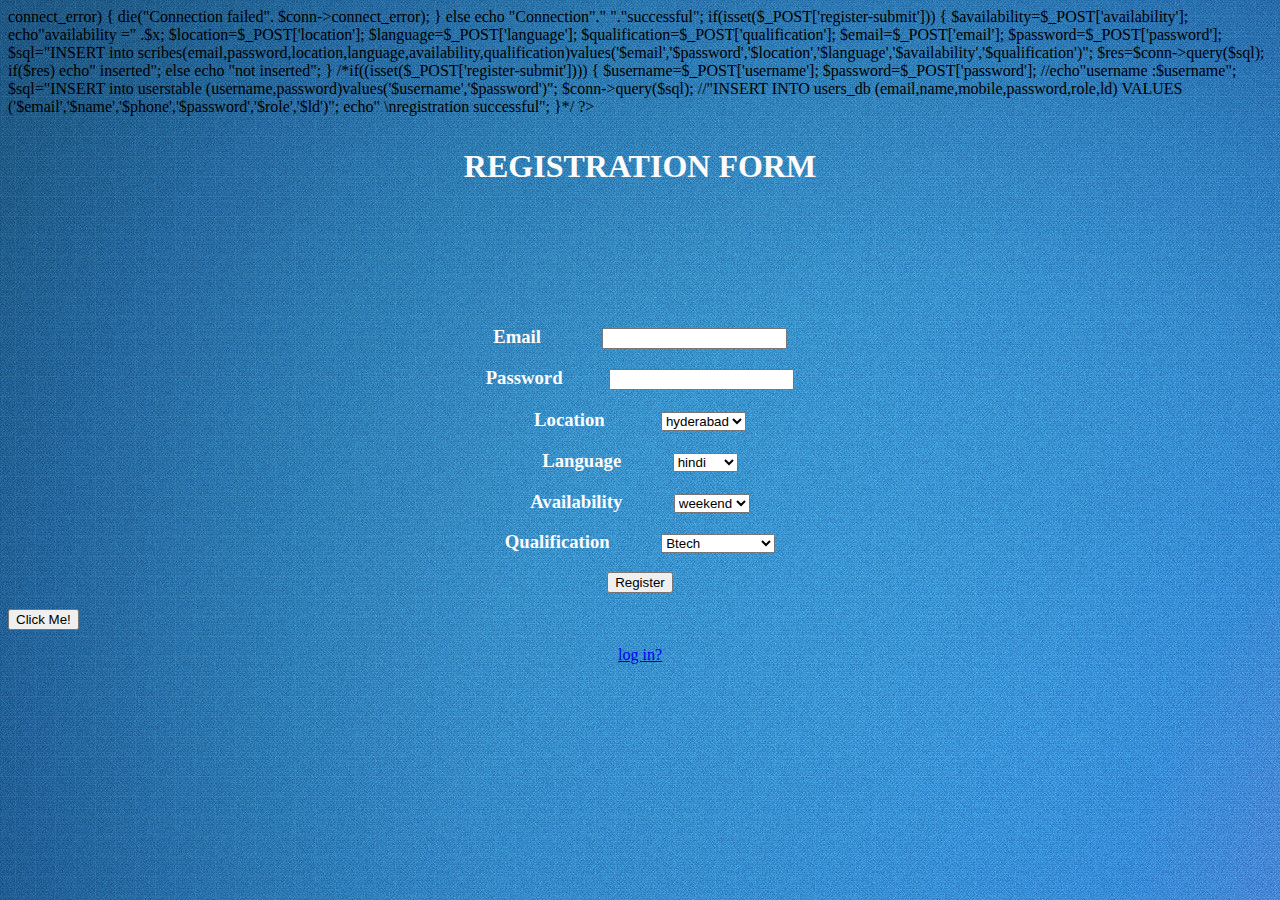
<file: adminfinal.html>
<?php
$conn=new mysqli("localhost","root","","eyeandi");
if($conn->connect_error)
 {
 	 die("Connection failed". $conn->connect_error);
 }
 else
 	echo "Connection"." "."successful";
 if(isset($_POST['register-submit']))
 {
   $availability=$_POST['availability'];
   echo"availability =" .$x;
   $location=$_POST['location'];
   $language=$_POST['language'];
   $qualification=$_POST['qualification'];
   $email=$_POST['email'];
   $password=$_POST['password'];
   $sql="INSERT into scribes(email,password,location,language,availability,qualification)values('$email','$password','$location','$language','$availability','$qualification')";
   $res=$conn->query($sql);
if($res)
  echo" inserted";
else
  echo "not inserted";
 }
 
/*if((isset($_POST['register-submit'])))
{
  $username=$_POST['username'];
  $password=$_POST['password'];
  //echo"username :$username";
  $sql="INSERT into userstable (username,password)values('$username','$password')";
  $conn->query($sql);
  //"INSERT INTO users_db (email,name,mobile,password,role,ld) VALUES ('$email','$name','$phone','$password','$role','$ld')";
  echo" \nregistration successful";
}*/
?>


<!DOCTYPE html>
<html lang="en">
<head>
<h1><p align="center" style="color:#FCFBFA  ;">REGISTRATION FORM</p></h1>
</head>
<body background = "blue.jpg">
<form method="post">
<br><br><br><br><br>
  <h3><p align="center" style="color:#FCFBFA;">Email&nbsp&nbsp&nbsp&nbsp&nbsp&nbsp&nbsp&nbsp&nbsp&nbsp&nbsp&nbsp&nbsp<input type="text" name="email"></p></h3>
  <h3><p align="center" style="color:#FCFBFA;">Password&nbsp&nbsp&nbsp&nbsp&nbsp&nbsp&nbsp&nbsp&nbsp&nbsp<input type="text" name="password"></p></h3>
  
  
  <h3><p align="center" style="color:#FCFBFA;">Location &nbsp&nbsp&nbsp&nbsp&nbsp&nbsp&nbsp&nbsp&nbsp&nbsp
  
  <select name ="location" id="location">
  <option value="hyderabad">hyderabad</option>
  
  
</select>
</p></h3>
  <h3><p align="center" style="color:#FCFBFA;">Language&nbsp&nbsp&nbsp&nbsp&nbsp&nbsp&nbsp&nbsp&nbsp&nbsp
  
  <select name ="language" id="language">
  <option value="hindi">hindi</option>
  <option value="english">english</option>
  <option value="telugu">telugu</option>
  
</select>
</p></h3>
<h3><p align="center" style="color:#FCFBFA;">Availability&nbsp&nbsp&nbsp&nbsp&nbsp&nbsp&nbsp&nbsp&nbsp&nbsp
  
  <select name ="availability" id="availability"> 
  <option value="weekend">weekend</option>
  <option value="weekday">weekday</option>
  
  
</select>
</p></h3>
<h3><p align="center" style="color:#FCFBFA;">Qualification&nbsp&nbsp&nbsp&nbsp&nbsp&nbsp&nbsp&nbsp&nbsp&nbsp
  
  <select name ="qualification" id="qualification">
  <option value="Btech">Btech</option>
  <option value="Bcom">Bcom</option>
  <option value="below grade 10">below grade 10</option>
  
</select>
</p></h3>
<p align="center"><input type="submit" name="register-submit" value="Register"></p>
<button type="button" onclick="alert('registration successfully')">Click Me!</button>


  <p align="center"><a href="loginform.php">log in?</a></p>

</from>

</body>
</file>
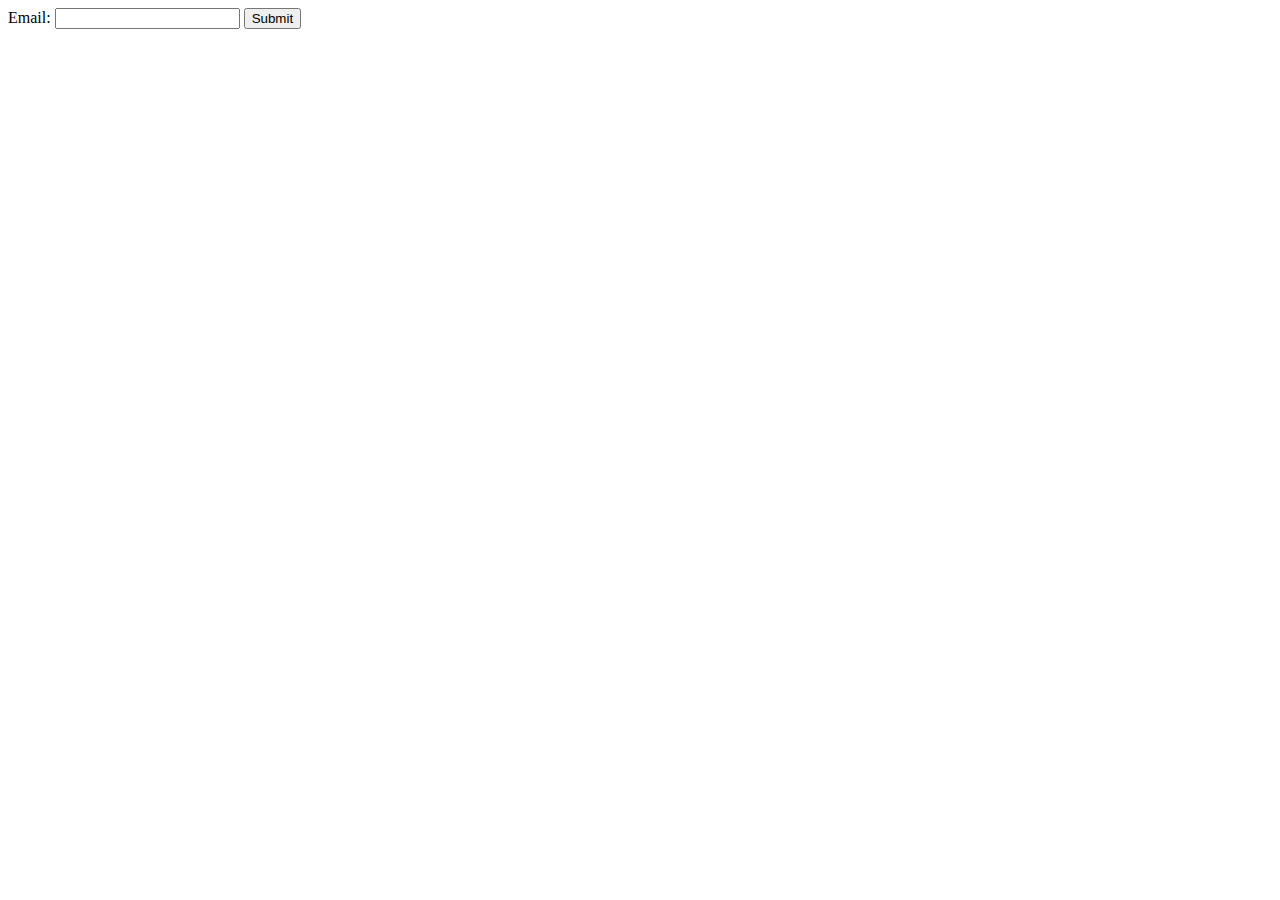
<file: validation.html>
<!DOCTYPE html>
<html>
<head>
<script>
function validateForm() {
    var x = document.forms["myForm"]["email"].value;
    var atpos = x.indexOf("@");
    var dotpos = x.lastIndexOf(".");
    if (atpos<1 || dotpos<atpos+2 || dotpos+2>=x.length) {
        alert("Not a valid e-mail address");
        return false;
    }
}
</script>
</head>

<body>
<form name="myForm" action="/action_page_post.php" onsubmit="return validateForm();" method="post">
Email: <input type="text" name="email">
<input type="submit" value="Submit">
</form>
</body>

</html>
</file>
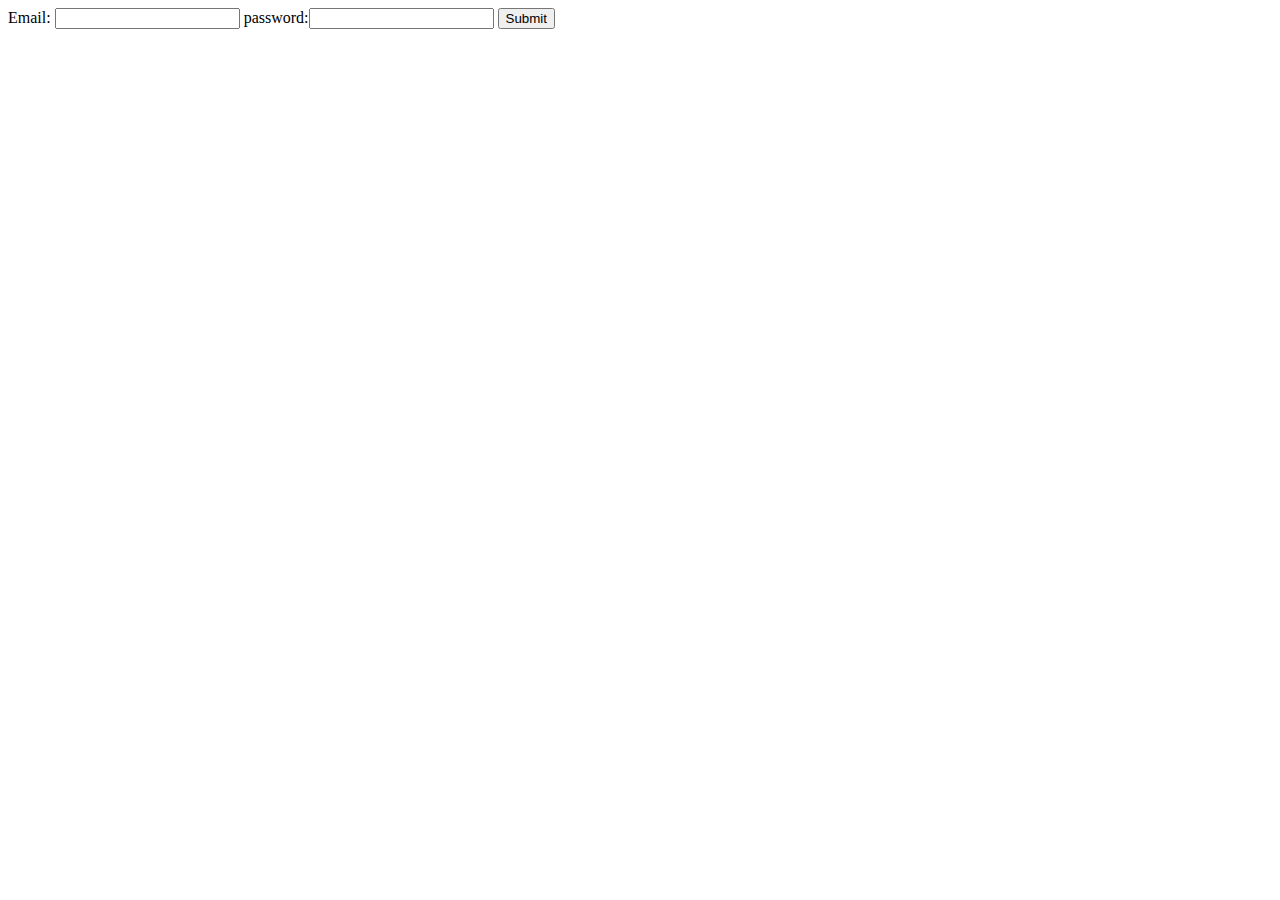
<file: validation1.html>
<!DOCTYPE html>
<html>
<head>
<script>
function validateForm() {
    var x = document.forms["myForm"]["email"].value;
    var atpos = x.indexOf("@");
    var dotpos = x.lastIndexOf(".");
    if (atpos<1 || dotpos<atpos+2 || dotpos+2>=x.length) {
        alert("Not a valid e-mail address");
        return false;
    }
}
</script>
</head>
<body>
<form name="myForm" action="/action_page_post.php" onsubmit="return validateForm();" method="post">
Email: <input type="text" name="email">
password:<input type="password" name='pwd'>
<input type="submit" value="Submit">
</form>
</body>
</html>
</file>
